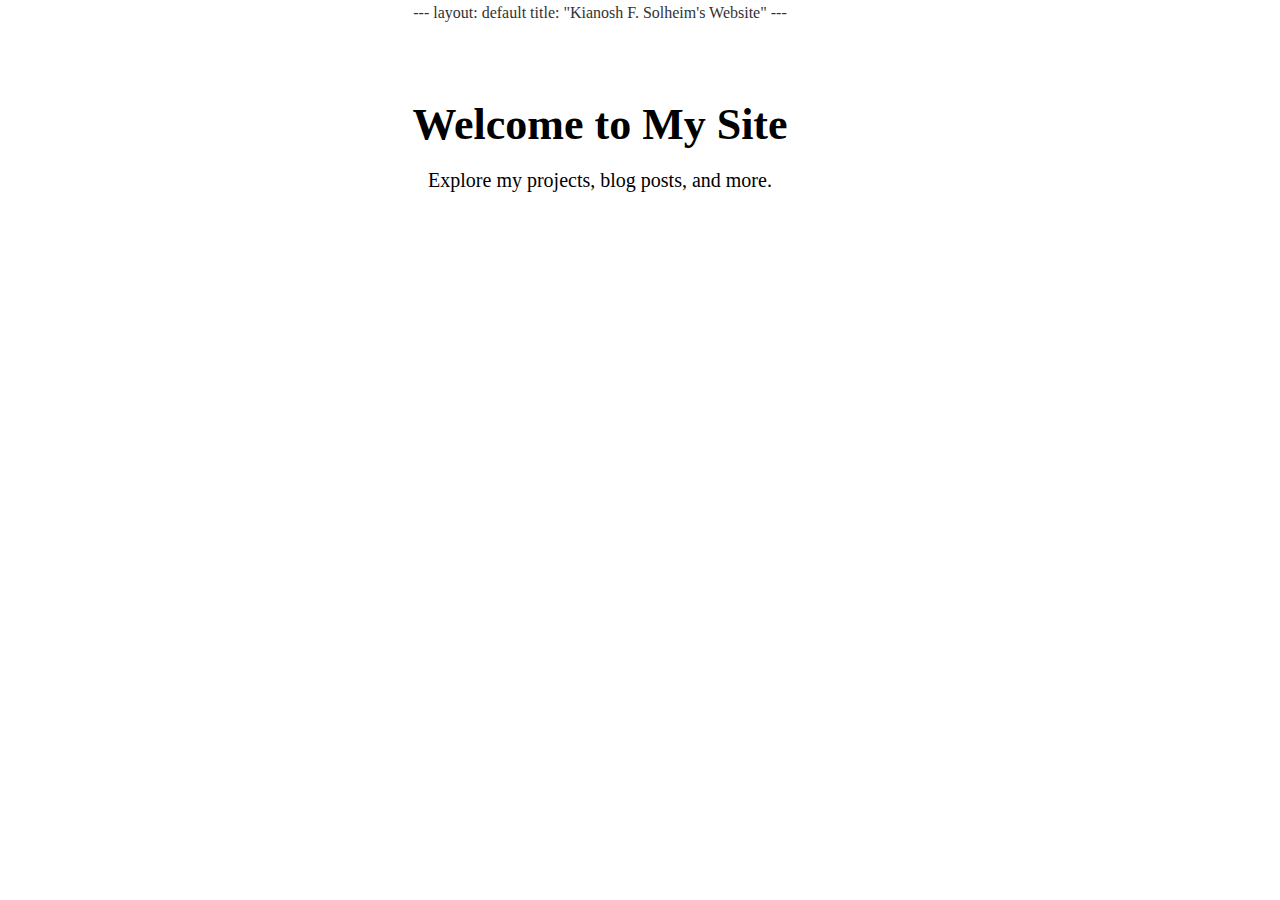
<file: test2.html>
---
layout: default
title: "Kianosh F. Solheim's Website"
---
<!DOCTYPE html>
<html lang="en">
<head>
  <meta charset="UTF-8">
  <meta name="viewport" content="width=device-width, initial-scale=1">
  <title>{{ page.title }}</title>
  <!-- Font Awesome -->
  <link
    rel="stylesheet"
    href="https://cdnjs.cloudflare.com/ajax/libs/font-awesome/6.7.2/css/all.min.css"
    crossorigin="anonymous"
    referrerpolicy="no-referrer"
  >
  <link rel="stylesheet" href="/styles.css">
</head>
<body>

  <div class="main-content-wrapper">
    <h1 data-en="Welcome to My Site" data-no="Velkommen til Mitt Nettsted">Welcome to My Site</h1>
    <p data-en="Explore my projects, blog posts, and more." data-no="Utforsk mine prosjekter, blogginnlegg, og mer.">
      Explore my projects, blog posts, and more.
    </p>
    <!-- page-specific content here -->
  </div>

</body>
</html>
</file>
<file: styles.css>
/* ==== Styles from Recommendations.html ==== */

/* General styles for the language toggle */
    .lang-toggle-wrapper {
      position: fixed;
      top: 1rem;
      right: 1rem;
      display: flex;
      flex-direction: column;
      align-items: center;
      z-index: 9999;
    }
    .lang-toggle {
      background: transparent;
      color: transparent;
      border: none;
      border-radius: 50%;
      width: 2rem;
      height: 2rem;
      cursor: pointer;
      background-repeat: no-repeat;
      background-position: center;
      background-size: cover;
      opacity: 0.5;
      transition: transform 0.4s ease, box-shadow 0.4s ease, opacity 0.4s ease;
      z-index: 9999;
    }
    .lang-toggle:hover {
      transform: rotate(360deg) scale(1.2);
      box-shadow: 0 0 12px rgba(0,0,0,0.2);
      opacity: 1;
    }
    .lang-label {
      position: absolute;
      top: 2.5rem;
      right: 2.5rem; /* Adjusted to sit next to the home label if needed */
      white-space: nowrap;
      z-index: 10000;
      margin-top: 0.3rem;
      background: rgba(0, 0, 0, 0.75);
      color: white;
      padding: 0.2rem 0.5rem;
      border-radius: 4px;
      font-size: 0.7rem;
      opacity: 0;
      transform: translateY(-5px);
      transition: opacity 0.3s ease, transform 0.3s ease;
      pointer-events: none;
    }
    .lang-toggle-wrapper:hover .lang-label {
      opacity: 1;
      transform: translateY(0);
    }

    /* New Home button styles (mirroring language switcher) */
    .home-button-wrapper {
      position: fixed;
      top: 1rem;
      left: 1rem;
      display: flex;
      flex-direction: column;
      align-items: center;
      z-index: 9999;
    }
    .home-button {
      background: transparent;
      border: none;
      border-radius: 50%;
      width: 2rem;
      height: 2rem;
      cursor: pointer;
      display: flex;
      justify-content: center;
      align-items: center;
      text-decoration: none; /* Remove underline for the link */
      opacity: 0.5; /* Faded initial state */
      transition: transform 0.4s ease, box-shadow 0.4s ease, opacity 0.4s ease;
      z-index: 9999;
    }
    .home-button:hover {
      transform: rotate(360deg) scale(1.2);
      box-shadow: 0 0 12px rgba(0,0,0,0.2);
      opacity: 1;
    }
    .home-button i {
      font-size: 1.2rem; /* Size of the icon */
      color: #333; /* Color of the icon */
      transition: color 0.4s ease;
    }
    .home-button:hover i {
      color: #000; /* Darken icon on hover if needed, or keep #333 */
    }

    .home-label {
      position: absolute;
      top: 2.5rem; /* Position below the icon */
      left: 2.5rem; /* Position next to the icon, adjust as needed */
      white-space: nowrap;
      z-index: 10000;
      margin-top: 0.3rem;
      background: rgba(0, 0, 0, 0.75);
      color: white;
      padding: 0.2rem 0.5rem;
      border-radius: 4px;
      font-size: 0.7rem;
      opacity: 0; /* Hidden initially */
      transform: translateY(-5px); /* Slight lift animation */
      transition: opacity 0.3s ease, transform 0.3s ease;
      pointer-events: none; /* Allows clicks to pass through to the button */
    }
    .home-button-wrapper:hover .home-label {
      opacity: 1;
      transform: translateY(0);
    }

    /* Fade-in animation for overall page elements */
    @keyframes fadeIn {
      0% { opacity: 0; transform: translateY(20px); }
      100% { opacity: 1; transform: translateY(0); }
    }
    /* Styles for general animated buttons */
    .animated-button {
      display: inline-block;
      padding: 0.6rem 1.25rem;
      background: #2e2e2e;
      color: #ffffff;
      text-decoration: none;
      border-radius: 8px;
      font-weight: normal;
      transition: background 0.3s ease, transform 0.3s ease;
    }
    .animated-button:hover {
      background: #444444;
      transform: scale(1.05);
    }
    /* Styles for social media icons */
    .social-icons {
      position: relative;
    }
    .social-icons a {
      position: relative;
      text-decoration: none;
      display: inline-flex;
      flex-direction: column;
      align-items: center;
      font-size: 1.5rem;
      color: #000000;
      transition: transform 0.2s ease, color 0.3s ease, text-shadow 0.3s ease;
    }
    .social-icons a:hover {
      transform: scale(1.25);
      text-shadow: 0 0 8px rgba(0, 0, 0, 0.2);
    }
    .social-icons a[title="Facebook"]:hover { color: #1877F2; }
    .social-icons a[title="Instagram"]:hover { color: #E1306C; }
    .social-icons a[title="LinkedIn"]:hover { color: #0077B5; }
    .social-icons a[title="Bluesky"]:hover { color: #0A7AFF; }
    .social-icons a[title="Threads"]:hover { color: #000000; text-shadow: 0 0 6px #000000; }
    .social-icons a[title="Twitter"]:hover { color: #1DA1F2; }
    .social-icons a::after {
      content: attr(title);
      font-size: 0.75rem;
      color: #666;
      margin-top: 0.3rem;
      opacity: 0;
      transform: translateY(5px);
      transition: opacity 0.3s ease, transform 0.3s ease;
    }
    .social-icons a:hover::after {
      opacity: 1;
      transform: translateY(0);
    }

    /* Styles for Category Links as Cards - designed for responsiveness */
    .category-links {
      display: flex;
      flex-wrap: wrap; /* Allows items to wrap to the next line */
      justify-content: center; /* Centers items horizontally */
      gap: 1.5rem; /* Space between cards */
      margin-top: 2rem;
      max-width: 900px; /* Limits overall width on larger screens */
      width: 100%; /* Ensures it takes full width on smaller screens */
      padding: 0 1rem; /* Adds padding on the sides for smaller screens */
      box-sizing: border-box; /* Include padding in width calculation */
    }

    .category-link {
      display: flex;
      flex-direction: column;
      justify-content: center;
      align-items: center;
      padding: 1.5rem;
      flex-grow: 1; /* Allows cards to grow and fill available space */
      flex-basis: 160px; /* Minimum base width for cards before wrapping */
      height: 160px;
      background: #f9f9f9;
      color: #2e2e2e;
      text-decoration: none;
      border-radius: 12px;
      font-weight: normal;
      box-shadow: 0 6px 20px rgba(0, 0, 0, 0.1);
      transition: all 0.3s ease-in-out;
      border: 1px solid #eee;
      box-sizing: border-box; /* Include padding and border in width calculation */
    }

    .category-link:hover {
      background: #e0e0e0;
      transform: translateY(-8px);
      box-shadow: 0 12px 25px rgba(0, 0, 0, 0.15);
    }

    .category-link .icon {
      font-size: 3rem;
      margin-bottom: 0.75rem;
      color: #666;
      transition: transform 0.3s ease-in-out, color 0.3s ease-in-out;
    }

    /* Specific Hover Animations and Colors for Icons */
    .category-link.movies-category:hover .icon {
      transform: rotateY(360deg) scale(1.2);
      color: #E74C3C;
    }

    .category-link.apps-category:hover .icon {
      animation: bounce 0.6s ease-in-out infinite alternate;
      color: #3498DB;
    }

    .category-link.books-category:hover .icon {
      transform: rotateZ(-10deg) scale(1.15);
      color: #27AE60;
    }

    .category-link.podcasts-category:hover .icon {
      animation: pulse 1s infinite, spin 2s linear infinite;
      color: #9B59B6;
    }

    @keyframes bounce {
      0%, 100% { transform: translateY(0); }
      50% { transform: translateY(-15px); }
    }

    @keyframes pulse {
      0% { transform: scale(1); }
      50% { transform: scale(1.15); }
      100% { transform: scale(1); }
    }

    @keyframes spin {
      from { transform: rotate(0deg); }
      to { transform: rotate(360deg); }
    }

    .back-button {
      margin-top: 2rem;
    }

    /* Basic media query for very small screens if needed,
       though current flex/grid setup is largely sufficient */
    @media (max-width: 480px) {
      .category-link {
        flex-basis: 100%; /* Makes cards stack vertically on very small screens */
        height: auto; /* Allow height to adjust to content */
        min-height: 120px; /* Ensure a minimum height */
      }
      .category-links {
        gap: 1rem; /* Reduce gap for tighter packing */
      }
      h1 {
        font-size: 2rem !important; /* Adjust header size for small screens */
      }
      p {
        font-size: 1rem !important; /* Adjust paragraph size */
      }
      .lang-toggle-wrapper {
        top: 0.5rem;
        right: 0.5rem;
      }
      .home-button-wrapper {
        top: 0.5rem;
        left: 0.5rem;
      }
      .home-label, .lang-label {
        top: 2rem; /* Adjust tooltip position for smaller icons */
        left: 2rem;
      }
    }

/* ==== Styles from movies.html ==== */

/* CSS Variables for easier theme management */
        :root {
            --font-family: Georgia, serif;
            --background-color: #ffffff;
            --text-color: #000000;
            --button-bg-dark: #2e2e2e;
            --button-bg-hover: #444444;
            --card-bg: #f9f9f9;
            --shadow-light: rgba(0, 0, 0, 0.08);
            --shadow-hover: rgba(0, 0, 0, 0.12);
            --border-color: #ccc;
            --toggle-opacity: 0.5; /* Unified opacity for both toggles */
            --toggle-hover-opacity: 1; /* Unified hover opacity */
            --label-bg: rgba(0, 0, 0, 0.75); /* Unified label background */
            --label-color: white; /* Unified label color */
            --social-icon-color: #000000;
            --footer-text-color: #666;
            --filter-button-bg: #e0e0e0;
            --filter-button-color: #2e2e2e;
            --filter-button-hover-bg: #d0d0d0;
            --filter-button-active-bg: #2e2e2e;
            --filter-button-active-color: #ffffff;
        }

        html {
            box-sizing: border-box; /* Ensure padding and border are included in element's total width and height */
        }
        *, *::before, *::after {
            box-sizing: inherit; /* Inherit box-sizing for all elements */
        }

        body {
            font-family: var(--font-family);
            background: var(--background-color);
            /* Set max-width and auto margins to center the entire page content */
            max-width: 1200px; /* Maximum width for the entire page content */
            margin: 0 auto; /* Center the entire body horizontally */
            
            /* Padding for the body, which now acts as the main content container */
            padding-top: 8rem; /* Increased top padding for desktop/large screens */
            padding-left: 1rem; /* Consistent left padding for desktop */
            padding-right: 1rem; /* Consistent right padding for desktop */
            padding-bottom: 4rem; /* Default bottom padding */
            
            width: 100%; /* Ensure body takes full width up to max-width */
            min-height: 100vh;
            display: flex;
            flex-direction: column;
            justify-content: flex-start;
            align-items: center;
            text-align: center;
            animation: fadeIn 1.2s ease-out;
            position: relative;
        }

        /* Home Button Wrapper - Fixed to the top left corner */
        .home-button-wrapper {
            position: fixed; /* Position relative to the viewport */
            top: 0.5rem; /* Consistent top position */
            left: 1rem;
            display: flex;
            flex-direction: column;
            align-items: center;
            z-index: 10000; /* Ensure it's always on top */
        }
        .home-button {
            background: transparent;
            border: none;
            border-radius: 50%;
            width: 2rem;
            height: 2rem;
            cursor: pointer;
            display: flex;
            justify-content: center;
            align-items: center;
            text-decoration: none; /* Remove underline for the link */
            opacity: var(--toggle-opacity); /* Faded initial state */
            transition: transform 0.4s ease, box-shadow 0.4s ease, opacity 0.4s ease;
            z-index: 9999;
        }
        .home-button:hover {
            transform: rotate(360deg) scale(1.2);
            box-shadow: 0 0 12px rgba(0,0,0,0.2);
            opacity: var(--toggle-hover-opacity);
        }
        .home-button i {
            font-size: 1.2rem; /* Size of the icon */
            color: var(--text-color); /* Color of the icon */
            transition: color 0.4s ease;
        }
        .home-button:hover i {
            color: #000; /* Darken icon on hover if needed, or keep #333 */
        }
        .home-label {
            position: absolute; /* Positioned relative to its parent .home-button-wrapper */
            top: calc(100% + 0.3rem); /* Position below the icon, 100% of parent height + margin */
            left: 50%; /* Center horizontally */
            transform: translateX(-50%); /* Adjust for own width */
            white-space: nowrap;
            z-index: 10000;
            background: var(--label-bg);
            color: var(--label-color);
            padding: 0.2rem 0.5rem;
            border-radius: 4px;
            font-size: 0.7rem;
            opacity: 0; /* Hidden initially */
            transition: opacity 0.3s ease, transform 0.3s ease;
            pointer-events: none; /* Allows clicks to pass through to the button */
        }
        .home-button-wrapper:hover .home-label {
            opacity: 1;
            transform: translateX(-50%) translateY(0); /* Combine with existing transform */
        }

        /* Language Toggle Wrapper - Fixed to the top right corner */
        .lang-toggle-wrapper {
            position: fixed; /* Position relative to the viewport */
            top: 0.5rem; /* Consistent top position */
            right: 1rem;
            display: flex;
            flex-direction: column; /* Keep column for vertical alignment of button and label */
            align-items: center;
            z-index: 10000; /* Ensure it's always on top */
        }

        .lang-toggle {
            background: transparent;
            color: transparent;
            border: none;
            border-radius: 50%;
            width: 2rem;
            height: 2rem;
            cursor: pointer;
            background-repeat: no-repeat;
            background-position: center;
            background-size: cover;
            opacity: var(--toggle-opacity);
            transition: transform 0.4s ease, box-shadow 0.4s ease, opacity 0.4s ease;
            z-index: 9999;
        }

        .lang-toggle:hover {
            transform: rotate(360deg) scale(1.2);
            box-shadow: 0 0 12px rgba(0,0,0,0.2);
            opacity: var(--toggle-hover-opacity);
        }

        .lang-toggle:focus {
            outline: 2px solid var(--button-bg-dark);
            outline-offset: 3px;
        }

        /* Language Label - Positioned relative to its parent .lang-toggle-wrapper */
        .lang-label {
            position: absolute; /* Positioned relative to its parent .lang-toggle-wrapper */
            top: calc(100% + 0.3rem); /* Position below the icon, 100% of parent height + margin */
            left: 50%; /* Center horizontally */
            transform: translateX(-50%); /* Adjust for own width */
            white-space: nowrap;
            z-index: 10000;
            background: var(--label-bg);
            color: var(--label-color);
            padding: 0.2rem 0.5rem;
            border-radius: 4px;
            font-size: 0.7rem;
            opacity: 0;
            transition: opacity 0.3s ease, transform 0.3s ease;
            pointer-events: none; /* Allows clicks to pass through to the button */
        }

        .lang-toggle-wrapper:hover .lang-label {
            opacity: 1;
            transform: translateX(-50%) translateY(0); /* Combine with existing transform */
        }

        /* Keyframe for general fade-in */
        @keyframes fadeIn {
            0% { opacity: 0; transform: translateY(20px); }
            100% { opacity: 1; transform: translateY(0); }
        }

        /* Keyframe for card fade-in */
        @keyframes cardFadeIn {
            0% { opacity: 0; transform: translateY(20px); }
            100% { opacity: 1; transform: translateY(0); }
        }

        h1 {
            font-size: clamp(2rem, 5vw, 3rem); /* Responsive font size */
            color: var(--text-color);
            margin-bottom: 0.25rem;
            margin-top: 0; /* Let body padding handle top spacing */
            animation: fadeIn 1.5s ease-out;
        }

        p {
            font-size: clamp(1rem, 2.5vw, 1.25rem); /* Responsive font size */
            color: var(--text-color);
            margin-top: 0;
            animation: fadeIn 2s ease-out;
        }

        .animated-button {
            display: inline-block;
            padding: 0.6rem 1.25rem;
            background: var(--button-bg-dark);
            color: #ffffff;
            text-decoration: none;
            border-radius: 8px;
            font-weight: normal;
            transition: background 0.3s ease, transform 0.3s ease, box-shadow 0.3s ease; /* Added box-shadow transition */
        }

        .animated-button:hover {
            background: var(--button-bg-hover);
            transform: scale(1.05);
            box-shadow: 0 4px 10px rgba(0, 0, 0, 0.2); /* Added subtle shadow on hover */
        }

        .animated-button:focus {
            outline: 2px solid var(--button-bg-dark);
            outline-offset: 3px;
        }

        .social-icons {
            position: relative;
        }

        .social-icons a {
            position: relative;
            text-decoration: none;
            display: inline-flex;
            flex-direction: column;
            align-items: center;
            font-size: 1.5rem;
            color: var(--social-icon-color);
            transition: transform 0.2s ease, color 0.3s ease, text-shadow 0.3s ease;
        }

        .social-icons a:hover {
            transform: scale(1.35) rotate(5deg); /* Slightly more pronounced scale and rotate */
            text-shadow: 0 0 10px rgba(0, 0, 0, 0.3); /* Stronger shadow */
        }

        .social-icons a:focus {
            outline: 2px solid var(--social-icon-color);
            outline-offset: 3px;
        }

        /* Specific social icon colors on hover */
        .social-icons a[title="Facebook"]:hover { color: #1877F2; }
        .social-icons a[title="Instagram"]:hover { color: #E1306C; }
        .social-icons a[title="LinkedIn"]:hover { color: #0077B5; }
        .social-icons a[title="Bluesky"]:hover { color: #0A7AFF; }
        .social-icons a[title="Threads"]:hover { color: #000000; text-shadow: 0 0 6px #000000; }
        .social-icons a[title="Twitter"]:hover { color: #1DA1F2; }

        .social-icons a::after {
            content: attr(title);
            font-size: 0.75rem;
            color: var(--footer-text-color);
            margin-top: 0.3rem;
            opacity: 0;
            transform: translateY(5px);
            transition: opacity 0.3s ease, transform 0.3s ease;
        }

        .social-icons a:hover::after {
            opacity: 1;
            transform: translateY(0);
        }

        /* Styles for Recommendations Page */
        .recommendations-grid {
            display: grid;
            /* Allow for smaller min-width for better packing on smaller screens */
            grid-template-columns: repeat(auto-fit, minmax(100px, 1fr)); /* Flexible min-width */
            gap: 1.5rem;
            margin-top: 3rem;
            width: 100%; /* Fill 100% of the parent (body's content area) */
        }

        .recommendation-card {
            background: var(--card-bg);
            border-radius: 10px;
            /* Using padding-bottom trick for aspect ratio */
            position: relative; /* Needed for absolute positioning of image */
            height: 0; /* Collapse height, let padding-bottom define it */
            padding-bottom: 150%; /* 2:3 aspect ratio (height is 150% of width) */
            box-shadow: 0 4px 15px var(--shadow-light);
            text-align: center;
            transition: transform 0.3s ease, box-shadow 0.3s ease;
            display: flex; /* Keep flex for potential internal content alignment, though image is absolute */
            flex-direction: column;
            justify-content: center;
            align-items: center;
            overflow: hidden; /* Hide anything outside the card's bounds */
            /* Staggered animation for cards */
            opacity: 0; /* Start hidden */
            transform: translateY(20px); /* Start slightly below */
            animation: cardFadeIn 0.6s ease-out forwards; /* Apply animation */
            /* animation-delay will be set by JavaScript */
        }

        /* Responsive adjustments for card hover */
        .recommendation-card:hover {
            transform: translateY(-8px); /* Slightly more lift on hover */
            box-shadow: 0 8px 25px var(--shadow-hover); /* Stronger shadow on hover */
        }

        .recommendation-card img {
            position: absolute; /* Position image absolutely within its relative parent */
            top: 0;
            left: 0;
            width: 100%;
            height: 100%; /* Make image fill the aspect-ratio-controlled container */
            border-radius: 8px;
            object-fit: cover; /* Crop image to fit the aspect ratio without stretching */
            display: block; /* Remove any extra space below image */
        }

        .back-button {
            margin-top: 2rem;
        }

        .filter-buttons {
            margin-top: 2rem;
            display: flex;
            flex-wrap: wrap;
            justify-content: center;
            gap: 0.75rem;
        }

        .filter-button {
            padding: 0.5rem 1rem;
            background: var(--filter-button-bg);
            color: var(--filter-button-color);
            border: none;
            border-radius: 5px;
            cursor: pointer;
            transition: background 0.3s ease, color 0.3s ease;
            font-weight: normal;
        }

        .filter-button:hover {
            background: var(--filter-button-hover-bg);
        }

        .filter-button:focus {
            outline: 2px solid var(--button-bg-dark);
            outline-offset: 3px;
        }

        .filter-button.active {
            background: var(--filter-button-active-bg);
            color: var(--filter-button-active-color);
        }

        footer {
            width: 100%;
            text-align: center;
            margin-top: 3rem;
            padding: 2rem 1rem;
            font-size: 0.9rem;
            color: var(--footer-text-color);
            border-top: 1px solid var(--border-color);
            background: var(--card-bg);
        }

        footer img {
            margin: 0.5rem auto;
            max-width: 80px;
            border-radius: 0px; /* Kept as original, change to 50% for circular */
            display: block;
        }

        /* Responsive adjustments */
        @media (max-width: 768px) {
            body {
                padding-top: 6rem; /* Reduced top padding for tablets */
                padding-left: 0.75rem; /* Slightly reduced side padding for tablets */
                padding-right: 0.75rem; /* Slightly reduced side padding for tablets */
            }
            .home-button-wrapper, .lang-toggle-wrapper {
                top: 0.5rem; /* Consistent top position */
            }
            .home-button-wrapper {
                left: 0.5rem;
            }
            .lang-toggle-wrapper {
                right: 0.5rem;
            }
            h1 {
                margin-top: 1rem; /* Adjust margin for heading on smaller screens */
            }
            .recommendations-grid {
                grid-template-columns: repeat(auto-fit, minmax(120px, 1fr)); /* Adjusted min-width for tablets */
                gap: 1rem; /* Reduced gap for tablets */
            }
        }

        @media (max-width: 480px) {
            body {
                padding-top: 5rem; /* Further reduced top padding for mobile phones */
                padding-left: 0.5rem; /* Consistent left padding for mobile */
                padding-right: 0.5rem; /* Consistent right padding for mobile */
                padding-bottom: 1rem; /* Reduce bottom padding for mobile */
            }
            .recommendations-grid {
                grid-template-columns: repeat(auto-fit, minmax(100px, 1fr)); /* Allow for 2 columns on very small phones */
                gap: 0.75rem; /* Reduce gap for tighter packing on very small screens */
            }
            /* Tooltip positioning remains consistent */
            .home-label, .lang-label {
                top: calc(100% + 0.3rem);
            }
        }

/* ==== Styles from Curriculum Vitae.html ==== */

/* Base HTML and Body styles */
  html, body {
  height: 100%;
  margin: 0;
  font-family: Georgia, serif;
  background: linear-gradient(135deg, #f0f2f5 0%, #e0e7ed 100%); /* Subtle gradient background */
  color: #333;
  line-height: 1.6;
  box-sizing: border-box;
  display: flex;
  flex-direction: column;
  min-height: 100vh;
  overflow-x: hidden; /* Prevent horizontal scroll due to animations */
  }

  /* Main content wrapper */
  .cv-container {
  max-width: 900px;
  margin: 2rem auto;
  padding: 2rem;
  background: #ffffff; /* Already white */
  border-radius: 12px;
  box-shadow: 0 8px 16px rgba(0, 0, 0, 0.1);
  flex-grow: 1;
  box-sizing: border-box;
  opacity: 0; /* Initial state for fade-in */
  animation: fadeIn 1s ease-out forwards;
  }

  /* Headings */
  h1 {
  text-align: center;
  color: #2c3e50;
  font-size: 2.8rem;
  margin-bottom: 0.5rem;
  animation: slideInFromTop 0.8s ease-out;
  }

  h2 {
  color: #34495e;
  font-size: 1.8rem;
  border-bottom: 2px solid #e0e0e0;
  padding-bottom: 0.5rem;
  margin-top: 2.5rem;
  margin-bottom: 1.5rem;
  opacity: 0; /* Initial state for scroll animation */
  transform: translateY(20px); /* Initial state for scroll animation */
  transition: opacity 0.6s ease-out, transform 0.6s ease-out;
  }
  h2.is-visible {
  opacity: 1;
  transform: translateY(0);
  }

  h3 {
  color: #555;
  font-size: 1.3rem;
  margin-top: 1.5rem;
  margin-bottom: 0.5rem;
  }

  /* Contact info at the top */
  .contact-info {
  text-align: center;
  margin-bottom: 2rem;
  font-size: 1.1rem;
  color: #555;
  opacity: 0; /* Initial state for fade-in */
  animation: fadeIn 1.2s ease-out forwards;
  animation-delay: 0.5s; /* Delay after main CV container */
  }
  .contact-info p {
  margin: 0.3rem 0;
  }
  .contact-info a {
  color: #3498db;
  text-decoration: none;
  transition: color 0.3s ease;
  }
  .contact-info a:hover {
  color: #2980b9;
  text-decoration: underline;
  }

  /* Section styling */
  section {
  margin-bottom: 2rem;
  }

  /* List styling for education and experience */
  ul {
  list-style: none;
  padding: 0;
  }

  ul li {
  background: #ffffff; /* Changed to white */
  padding: 1rem 1.5rem;
  margin-bottom: 1rem;
  border-radius: 8px;
  box-shadow: 0 2px 8px rgba(0, 0, 0, 0.05); /* Slightly softer shadow for cleaner look */
  display: flex;
  align-items: flex-start;
  gap: 1rem;
  opacity: 0; /* Initial state for scroll animation */
  transform: translateX(-50px); /* Initial state for scroll animation */
  transition: opacity 0.6s ease-out, transform 0.6s ease-out;
  transition-delay: var(--stagger-delay, 0s); /* Staggered delay for list items */
  }

  ul li.is-visible {
  opacity: 1;
  transform: translateX(0);
  }

  .item-content {
  flex-grow: 1;
  }

  .item-content p {
  margin: 0.2rem 0;
  }

  .item-content .date {
  font-size: 0.9rem;
  color: #777;
  margin-top: 0.5rem;
  }

  .item-content .thesis-title {
  font-style: italic;
  color: #666;
  }

  .item-content .courses {
  font-size: 0.9rem;
  color: #888;
  }

  /* Institution/App Logo styling */
  .institution-logo, .app-logo {
  width: 60px;
  height: 60px;
  border-radius: 8px;
  object-fit: contain;
  flex-shrink: 0;
  /* Removed background-color and padding to ensure transparency */
  opacity: 0; /* Initial state for scroll animation */
  transform: scale(0.5); /* Initial state for scroll animation */
  transition: opacity 0.6s ease-out, transform 0.6s cubic-bezier(0.68, -0.55, 0.27, 1.55);
  transition-delay: var(--stagger-delay, 0s); /* Stagger with list item */
  }
  .institution-logo.is-visible, .app-logo.is-visible {
  opacity: 1;
  transform: scale(1);
  }

  /* Skills section */
  .skills-grid {
  display: grid;
  grid-template-columns: repeat(auto-fit, minmax(150px, 1fr));
  gap: 1rem;
  margin-top: 1.5rem;
  }

  .skill-item {
  background: #ffffff; /* Changed to white */
  padding: 0.8rem;
  border-radius: 8px;
  text-align: center;
  font-size: 0.95rem;
  font-weight: bold;
  color: #2980b9;
  box-shadow: 0 2px 8px rgba(0, 0, 0, 0.05); /* Slightly softer shadow for cleaner look */
  opacity: 0; /* Initial state for scroll animation */
  transform: translateY(20px) scale(0.9); /* Initial state for scroll animation */
  transition: opacity 0.7s ease-out, transform 0.7s ease-out;
  transition-delay: var(--stagger-delay, 0s);
  display: flex;
  flex-direction: column;
  align-items: center;
  justify-content: center;
  }
  .skill-item.is-visible {
  opacity: 1;
  transform: translateY(0) scale(1);
  }

  .skill-item:hover {
  transform: translateY(-8px) scale(1.1);
  box-shadow: 0 8px 20px rgba(0, 0, 0, 0.2), 0 0 25px rgba(41, 128, 185, 0.5);
  transition: transform 0.4s ease, box-shadow 0.4s ease;
  }

  .skill-item img {
  width: 35px;
  height: 35px;
  margin-bottom: 0.5rem;
  object-fit: contain;
  border-radius: 4px;
  box-shadow: 0 2px 4px rgba(0, 0, 0, 0.1); /* Subtle shadow for elegance */
  transition: transform 0.3s ease, box-shadow 0.3s ease; /* Smooth transition */
  }

  .skill-item img:hover {
  transform: scale(1.1); /* Slight zoom on hover */
  box-shadow: 0 4px 8px rgba(0, 0, 0, 0.2); /* Enhanced shadow on hover */
  }

  /* Style for Font Awesome icons within skill items */
  .skill-item i {
  font-size: 35px; /* Match the size of the images */
  margin-bottom: 0.5rem;
  color: #2980b9; /* Ensure consistent color with the text */
  text-shadow: 0 1px 2px rgba(0, 0, 0, 0.1); /* Subtle shadow for elegance */
  transition: transform 0.3s ease, text-shadow 0.3s ease, color 0.3s ease; /* Smooth transition */
  }

  .skill-item i:hover {
  transform: scale(1.1); /* Slight zoom on hover */
  color: #3498db; /* Slightly brighter color on hover */
  text-shadow: 0 2px 4px rgba(0, 0, 0, 0.2); /* Enhanced shadow on hover */
  }

  /* Style for flag icons */
  .skill-item .flag-icon {
  width: 35px;
  height: 23px; /* Adjust height for aspect ratio of flags */
  margin: 0 2px; /* Small margin between flags */
  object-fit: cover; /* Changed to cover to ensure flags fill the space */
  border: 1px solid #ccc; /* Optional: subtle border for flags */
  border-radius: 6px; /* Increased border-radius for more rounded corners */
  box-shadow: 0 3px 6px rgba(0, 0, 0, 0.15); /* Slightly more pronounced shadow */
  transition: transform 0.3s ease, box-shadow 0.3s ease; /* Smooth transition */
  }
  .skill-item .flag-icon:hover {
  transform: scale(1.15); /* Slightly more zoom on hover */
  box-shadow: 0 6px 12px rgba(0, 0, 0, 0.3); /* Enhanced shadow on hover */
  }

  .flag-container {
  display: flex;
  justify-content: center;
  align-items: center;
  margin-bottom: 0.5rem; /* Space between flags and text */
  }

  /* Animations */
  @keyframes fadeIn {
  0% { opacity: 0; }
  100% { opacity: 1; }
  }

  @keyframes slideInFromTop {
  0% { opacity: 0; transform: translateY(-30px); }
  100% { opacity: 1; transform: translateY(0); }
  }

  /* Language toggle button styles */
  .lang-toggle-wrapper {
    position: fixed;
    top: 1rem;
    right: 1rem;
    display: flex;
    flex-direction: column;
    align-items: center;
    z-index: 9999;
  }
  .lang-toggle {
    background: transparent;
    color: transparent;
    border: none;
    border-radius: 50%;
    width: 2rem;
    height: 2rem;
    cursor: pointer;
    background-repeat: no-repeat;
    background-position: center;
    background-size: cover;
    opacity: 0.5;
    transition: transform 0.4s ease, box-shadow 0.4s ease, opacity 0.4s ease;
    z-index: 9999;
  }
  .lang-toggle:hover {
    transform: rotate(360deg) scale(1.2);
    box-shadow: 0 0 12px rgba(0,0,0,0.2);
    opacity: 1;
  }
  .lang-label {
    position: absolute;
    top: 2.5rem;
    right: 2.5rem; /* Adjusted to sit next to the home label if needed */
    white-space: nowrap;
    z-index: 10000;
    margin-top: 0.3rem;
    background: rgba(0, 0, 0, 0.75);
    color: white;
    padding: 0.2rem 0.5rem;
    border-radius: 4px;
    font-size: 0.7rem;
    opacity: 0;
    transform: translateY(-5px);
    transition: opacity 0.3s ease, transform 0.3s ease;
    pointer-events: none;
  }
  .lang-toggle-wrapper:hover .lang-label {
    opacity: 1;
    transform: translateY(0);
  }

  /* New Home button styles (mirroring language switcher) */
  .home-button-wrapper {
    position: fixed;
    top: 1rem;
    left: 1rem;
    display: flex;
    flex-direction: column;
    align-items: center;
    z-index: 9999;
  }
  .home-button {
    background: transparent;
    border: none;
    border-radius: 50%;
    width: 2rem;
    height: 2rem;
    cursor: pointer;
    display: flex;
    justify-content: center;
    align-items: center;
    text-decoration: none; /* Remove underline for the link */
    opacity: 0.5; /* Faded initial state */
    transition: transform 0.4s ease, box-shadow 0.4s ease, opacity 0.4s ease;
    z-index: 9999;
  }
  .home-button:hover {
    transform: rotate(360deg) scale(1.2);
    box-shadow: 0 0 12px rgba(0,0,0,0.2);
    opacity: 1;
  }
  .home-button i {
    font-size: 1.2rem; /* Size of the icon */
    color: #333; /* Color of the icon */
    transition: color 0.4s ease;
  }
  .home-button:hover i {
    color: #000; /* Darken icon on hover if needed, or keep #333 */
  }

  .home-label {
    position: absolute;
    top: 2.5rem; /* Position below the icon */
    left: 2.5rem; /* Position next to the icon, adjust as needed */
    white-space: nowrap;
    z-index: 10000;
    margin-top: 0.3rem;
    background: rgba(0, 0, 0, 0.75);
    color: white;
    padding: 0.2rem 0.5rem;
    border-radius: 4px;
    font-size: 0.7rem;
    opacity: 0; /* Hidden initially */
    transform: translateY(-5px); /* Slight lift animation */
    transition: opacity 0.3s ease, transform 0.3s ease;
    pointer-events: none; /* Allows clicks to pass through to the button */
  }
  .home-button-wrapper:hover .home-label {
    opacity: 1;
    transform: translateY(0);
  }


  /* PDF Download Buttons */
  .pdf-download-section {
    text-align: center;
    margin-top: 1.5rem; /* Reduced margin-top */
    margin-bottom: 2rem; /* Added margin-bottom to separate from next section */
    padding: 0.8rem 1rem; /* Reduced padding */
    border-top: 1px solid #e0e0e0; /* Thinner border */
    border-bottom: 1px solid #e0e0e0; /* Added bottom border */
    background-color: #f8f8f8; /* Slightly different background */
    border-radius: 8px; /* Rounded corners */
    box-shadow: 0 2px 6px rgba(0, 0, 0, 0.05); /* Softer shadow */
    opacity: 0; /* Initial state for scroll animation */
    transform: translateY(20px); /* Initial state for scroll animation */
    transition: opacity 0.6s ease-out, transform 0.6s ease-out;
  }

  .pdf-download-section.is-visible {
    opacity: 1;
    transform: translateY(0);
  }

  .pdf-download-section h3 {
    color: #34495e;
    font-size: 1.1rem; /* Smaller font size for heading */
    margin-bottom: 0.8rem; /* Reduced margin */
  }

  .pdf-buttons {
    display: flex;
    justify-content: center;
    gap: 0.8rem; /* Reduced gap between buttons */
    flex-wrap: wrap; /* Allow buttons to wrap on smaller screens */
  }

  .pdf-button {
    background-color: #333333; /* Dark background color from the home button */
    color: white; /* White text color from the home button */
    padding: 0.6rem 1.2rem; /* Consistent padding */
    border: none;
    border-radius: 8px; /* Rounded corners from the home button */
    font-size: 0.9rem; /* Slightly smaller font size for these buttons */
    cursor: pointer;
    transition: background-color 0.3s ease, transform 0.2s ease, box-shadow 0.3s ease;
    display: flex;
    align-items: center;
    gap: 0.4rem; /* Space between icon and text */
    box-shadow: 0 3px 6px rgba(0, 0, 0, 0.1); /* Consistent shadow */
  }

  .pdf-button:hover {
    background-color: #555555; /* Slightly lighter dark grey on hover */
    transform: translateY(-2px); /* Consistent lift on hover */
    box-shadow: 0 4px 8px rgba(0, 0, 0, 0.15); /* Consistent hover shadow */
  }

  .pdf-button i {
    font-size: 1rem; /* Icon size */
    margin-bottom: 0; /* Override skill-item i margin */
    text-shadow: none; /* Override skill-item i text-shadow */
  }

  /* Footer styling (reused from main page) */
  footer {
  width: 100%;
  text-align: center;
  margin-top: auto;
  padding: 2rem 1rem;
  font-size: 0.9rem;
  color: #666;
  border-top: 1px solid #ccc;
  background: #f9f9f9;
  box-sizing: border-box;
  }
  .footer-logo {
  margin: 0.5rem auto;
  max-width: 80px;
  border-radius: 0px;
  display: block;
  }
  .copyright-text {
  margin-top: 0.5rem;
  }
  .social-icons {
  display: flex;
  justify-content: center;
  gap: 1rem;
  margin-bottom: 1rem;
  }
  .social-icons a {
  text-decoration: none;
  color: #000000;
  font-size: 1.5rem;
  transition: transform 0.2s ease, color 0.3s ease, text-shadow 0.3s ease;
  }
  .social-icons a:hover {
  transform: scale(1.25);
  text-shadow: 0 0 8px rgba(0, 0, 0, 0.2);
  }
  /* Specific hover colors for social media icons */
  .social-icons a[title="Facebook"]:hover { color: #1877F2; }
  .social-icons a[title="Instagram"]:hover { color: #E1306C; }
  .social-icons a[title="LinkedIn"]:hover { color: #0077B5; }
  .social-icons a[title="Bluesky"]:hover { color: #0A7AFF; }
  .social-icons a[title="Threads"]:hover { color: #000000; text-shadow: 0 0 6px #000000; }
  .social-icons a[title="Twitter"]:hover { color: #1DA1F2; }

  /* Responsive adjustments */
  @media (max-width: 768px) {
  .cv-container {
  margin: 1rem auto;
  padding: 1rem;
  }
  h1 {
  font-size: 2.2rem;
  }
  h2 {
  font-size: 1.5rem;
  }
  ul li {
  flex-direction: column;
  align-items: center;
  text-align: center;
  }
  .institution-logo {
  margin-bottom: 0.5rem;
  }
  .skills-grid {
  grid-template-columns: 1fr;
  }
  .lang-toggle-wrapper {
  top: 0.5rem;
  right: 0.5rem;
  }
  .home-button-wrapper {
  top: 0.5rem;
  left: 0.5rem;
  }
  .home-label, .lang-label {
    top: 2rem; /* Adjust tooltip position for smaller icons */
    left: 2rem;
  }
  }

/* ==== Styles from index.html ==== */

/* General body and HTML styling */
        html, body {
            height: 100%;
            margin: 0;
            font-family: Georgia, serif; /* Classic serif font */
            background: #ffffff; /* Clean white background */
            box-sizing: border-box; /* Ensures padding and border are included in the element's total width and height */
        }

        body {
            display: flex; /* Enables flexbox layout */
            flex-direction: column; /* Stacks child elements vertically */
            min-height: 100vh; /* Ensures body takes at least the full viewport height */
            padding: 0; /* No padding on the body itself */
            text-align: center; /* Centers text content for overall page elements */
        }

        /* Main content wrapper styles */
        .main-content-wrapper {
            padding: 4rem 2rem; /* Generous padding for content */
            width: 100%; /* Takes full available width */
            max-width: 900px; /* Limits maximum width for better readability on large screens */
            margin: 0 auto; /* Centers the wrapper horizontally */
            display: flex;
            flex-direction: column;
            justify-content: flex-start; /* Aligns content to the start (top) */
            align-items: center; /* Centers content horizontally within the wrapper */
            box-sizing: border-box;
            position: relative; /* For potential positioning of child elements */
            flex-grow: 1; /* Allows the wrapper to grow and push the footer down */
        }

        /* Footer specific styles */
        footer {
            width: 100%; /* Full width */
            text-align: center; /* Center-aligns text */
            margin-top: auto; /* Pushes footer to the bottom when content is short */
            padding: 2rem 1rem; /* Padding around footer content */
            font-size: 0.9rem; /* Slightly smaller font size */
            color: #666; /* Muted text color */
            border-top: 1px solid #ccc; /* Subtle top border */
            background: #f9f9f9; /* Light background for the footer */
            box-sizing: border-box;
        }

        /* Social icons styling (for both main content and footer) */
        .social-icons {
            position: relative; /* For tooltip positioning */
            margin-bottom: 1rem; /* Space below icons */
            display: flex; /* Enables flexbox for icon alignment */
            justify-content: center; /* Centers icons horizontally */
            gap: 1rem; /* Space between icons */
            margin-top: 2.5rem; /* Space above icons */
            animation: fadeIn 3s ease-out; /* Fade-in animation */
        }

        .social-icons a {
            position: relative; /* For tooltip positioning */
            text-decoration: none; /* Removes underline from links */
            display: inline-flex; /* Allows flex properties on the anchor */
            flex-direction: column; /* Stacks icon and tooltip text vertically */
            align-items: center; /* Centers icon and tooltip text */
            font-size: 1.5rem; /* Icon size */
            color: #000000; /* Default icon color (black) */
            transition: transform 0.2s ease, color 0.3s ease, text-shadow 0.3s ease; /* Smooth transitions for hover effects */
        }

        .social-icons a:hover {
            transform: scale(1.25); /* Enlarges icon on hover */
            text-shadow: 0 0 8px rgba(0, 0, 0, 0.2); /* Adds a subtle shadow on hover */
        }

        /* Specific hover colors for social media icons */
        .social-icons a[title="Facebook"]:hover { color: #1877F2; }
        .social-icons a[title="Instagram"]:hover { color: #E1306C; }
        .social-icons a[title="LinkedIn"]:hover { color: #0077B5; }
        .social-icons a[title="Bluesky"]:hover { color: #0A7AFF; }
        .social-icons a[title="Threads"]:hover { color: #000000; text-shadow: 0 0 6px #000000; }
        .social-icons a[title="Twitter"]:hover { color: #1DA1F2; } /* Or your preferred color for X */

        /* Tooltip-like effect for social icons on hover */
        .social-icons a::after {
            content: attr(title); /* Uses the 'title' attribute for the tooltip text */
            font-size: 0.75rem; /* Smaller font for tooltip */
            color: #666; /* Muted color for tooltip text */
            margin-top: 0.3rem; /* Space between icon and tooltip */
            opacity: 0; /* Hidden by default */
            transform: translateY(5px); /* Slightly offset downwards */
            transition: opacity 0.3s ease, transform 0.3s ease; /* Smooth transition for appearance */
            pointer-events: none; /* Tooltip doesn't interfere with mouse events */
        }

        .social-icons a:hover::after {
            opacity: 1; /* Shows tooltip on hover */
            transform: translateY(0); /* Moves tooltip to its intended position */
        }

        /* Styling for the personal logo image in the footer */
        .footer-logo {
            margin: 0.5rem auto; /* Centers logo and adds some margin */
            max-width: 80px; /* Limits logo size */
            border-radius: 0px; /* No rounded corners for this image */
            display: block; /* Ensures it's on its own line and margin auto works */
        }

        /* Copyright text styling */
        .copyright-text {
            margin-top: 0.5rem; /* Space above copyright text */
        }

        /* Language toggle button styles */
        .lang-toggle {
            position: fixed; /* Fixed position on the viewport */
            top: 1rem; /* Distance from the top */
            right: 1rem; /* Distance from the right */
            background: transparent; /* Transparent background */
            color: transparent; /* Transparent text (image is used) */
            border: none; /* No border */
            border-radius: 50%; /* Circular button */
            width: 2rem; /* Button width */
            height: 2rem; /* Button height */
            cursor: pointer; /* Pointer cursor on hover */
            background-repeat: no-repeat; /* Prevents flag image from repeating */
            background-position: center; /* Centers flag image */
            background-size: cover; /* Scales flag image to cover button */
            opacity: 0.5; /* Slightly transparent by default */
            transition: transform 0.4s ease, box-shadow 0.4s ease, opacity 0.4s ease; /* Smooth transitions for hover effects */
            z-index: 9999; /* Ensures button is above other content */
        }
        .lang-toggle:hover {
            transform: rotate(360deg) scale(1.2); /* Rotates and scales on hover */
            box-shadow: 0 0 12px rgba(0,0,0,0.2); /* Adds shadow on hover */
            opacity: 1; /* Fully opaque on hover */
        }

        /* Animations */
        @keyframes fadeIn {
            0% { opacity: 0; transform: translateY(20px); } /* Starts transparent and slightly offset */
            100% { opacity: 1; transform: translateY(0); } /* Fades in to full opacity and original position */
        }

        /* Animated button styles (for main navigation buttons) */
        .animated-button {
            display: inline-block; /* Allows padding and margin */
            padding: 0.6rem 1.25rem; /* Padding inside buttons */
            background: #2e2e2e; /* Dark background color */
            color: #ffffff; /* White text color */
            text-decoration: none; /* Removes underline from links */
            border-radius: 8px; /* Rounded corners */
            font-weight: normal; /* Normal font weight */
            transition: background 0.3s ease, transform 0.3s ease; /* Smooth transitions */
        }
        .animated-button:hover {
            background: #444444; /* Slightly lighter background on hover */
            transform: scale(1.05); /* Slightly enlarges button on hover */
        }

        /* Language toggle wrapper and label */
        .lang-toggle-wrapper {
            position: fixed; /* Fixed position */
            top: 1rem; /* Distance from top */
            right: 1rem; /* Distance from right */
            display: flex; /* Enables flexbox */
            flex-direction: column; /* Stacks button and label vertically */
            align-items: center; /* Centers items horizontally */
            z-index: 9999; /* Ensures it's on top */
        }
        .lang-label {
            position: absolute; /* Positioned relative to the wrapper */
            top: 2.5rem; /* Positioned below the flag button */
            /* Centering the label under the button: */
            left: 50%;
            transform: translateX(-50%);
            white-space: nowrap; /* Prevents label text from wrapping */
            z-index: 10000; /* Ensures label is above the button's hover effect if needed */
            margin-top: 0.3rem; /* Small space between button and label */
            background: rgba(0, 0, 0, 0.75); /* Semi-transparent black background */
            color: white; /* White text */
            padding: 0.2rem 0.5rem; /* Padding within the label */
            border-radius: 4px; /* Rounded corners for the label */
            font-size: 0.7rem; /* Small font size for the label */
            opacity: 0; /* Hidden by default */
            /* transform: translateY(-5px); */ /* Initial transform for animation (adjusted for centering) */
            transition: opacity 0.3s ease, transform 0.3s ease; /* Smooth transitions */
            pointer-events: none; /* Label doesn't interfere with mouse events */
        }
        .lang-toggle-wrapper:hover .lang-label {
            opacity: 1; /* Shows label on wrapper hover */
            /* transform: translateY(0); */ /* Final transform for animation (adjusted for centering) */
        }

        /* Specific styles for elements within the main content area */
        h1 {
            font-size: 2.75rem; /* Large font size for main heading */
            color: #000000; /* Black color */
            margin-bottom: 0.25rem; /* Small margin below heading */
            animation: fadeIn 1.5s ease-out; /* Fade-in animation */
        }
        /* Default paragraph style within main-content-wrapper, not section p */
        .main-content-wrapper > p {
            font-size: 1.25rem; /* Font size for introductory paragraph */
            color: #000000; /* Black color */
            margin-top: 0; /* No top margin */
            animation: fadeIn 2s ease-out; /* Fade-in animation */
        }
        .button-group {
            display: flex; /* Enables flexbox */
            flex-wrap: wrap; /* Allows buttons to wrap on smaller screens */
            justify-content: center; /* Centers buttons */
            gap: 1rem; /* Space between buttons */
            row-gap: 0.75rem; /* Space between rows of buttons if they wrap */
            margin-top: 2rem; /* Space above button group */
            animation: fadeIn 2.5s ease-out; /* Fade-in animation */
        }
        section { /* General styling for content sections */
            max-width: 700px; /* Limits width of sections for readability */
            margin-top: 3rem; /* Space above sections */
            text-align: left; /* Left-aligns text within sections */
            color: #000000; /* Black text color */
            animation: fadeIn 3.25s ease-out; /* Fade-in animation with slight delay */
        }
        section h2 {
            color: #000000; /* Black color for section headings */
            font-size: 1.75rem; /* Font size for section headings */
            margin-bottom: 1rem; /* Space below section headings */
        }
        section p { /* Paragraphs within sections */
            font-size: 1rem; /* Standard font size for section text */
            line-height: 1.6; /* Improved line spacing for readability */
            color: #000000; /* Black color */
        }
        #contact h2 { /* Specific adjustment for contact section heading if needed */
            font-size: 1.5rem; /* Slightly smaller for "Get in Touch" */
        }
        #contact form {
            display: flex; /* Enables flexbox */
            flex-direction: column; /* Stacks form elements vertically */
            gap: 1rem; /* Space between form elements */
        }
        #contact input,
        #contact textarea {
            padding: 0.75rem; /* Padding inside input fields */
            border-radius: 5px; /* Rounded corners for input fields */
            border: 1px solid #ccc; /* Light grey border */
            font-family: Georgia, serif; /* Consistent font */
            font-size: 1rem; /* Standard font size */
            width: 100%; /* Full width of the form container */
            box-sizing: border-box; /* Includes padding and border in width */
        }
        #contact button[type="submit"] {
            background-color: #2e2e2e; /* Dark background for submit button */
            color: #ffffff; /* White text */
            border: none; /* No border */
            font-weight: bold; /* Bold text */
            cursor: pointer; /* Pointer cursor */
            padding: 0.75rem; /* Padding */
            border-radius: 5px; /* Rounded corners */
            transition: background 0.3s; /* Smooth background transition on hover */
        }
        #contact button[type="submit"]:hover {
            background-color: #444444; /* Lighter background on hover */
        }
        .form-response { /* For displaying messages after form submission */
            margin-top: 1rem; /* Space above the message */
            font-size: 1rem; /* Standard font size */
            color: green; /* Green color for success messages (can be changed for errors) */
            display: none; /* Hidden by default */
        }
</file>
